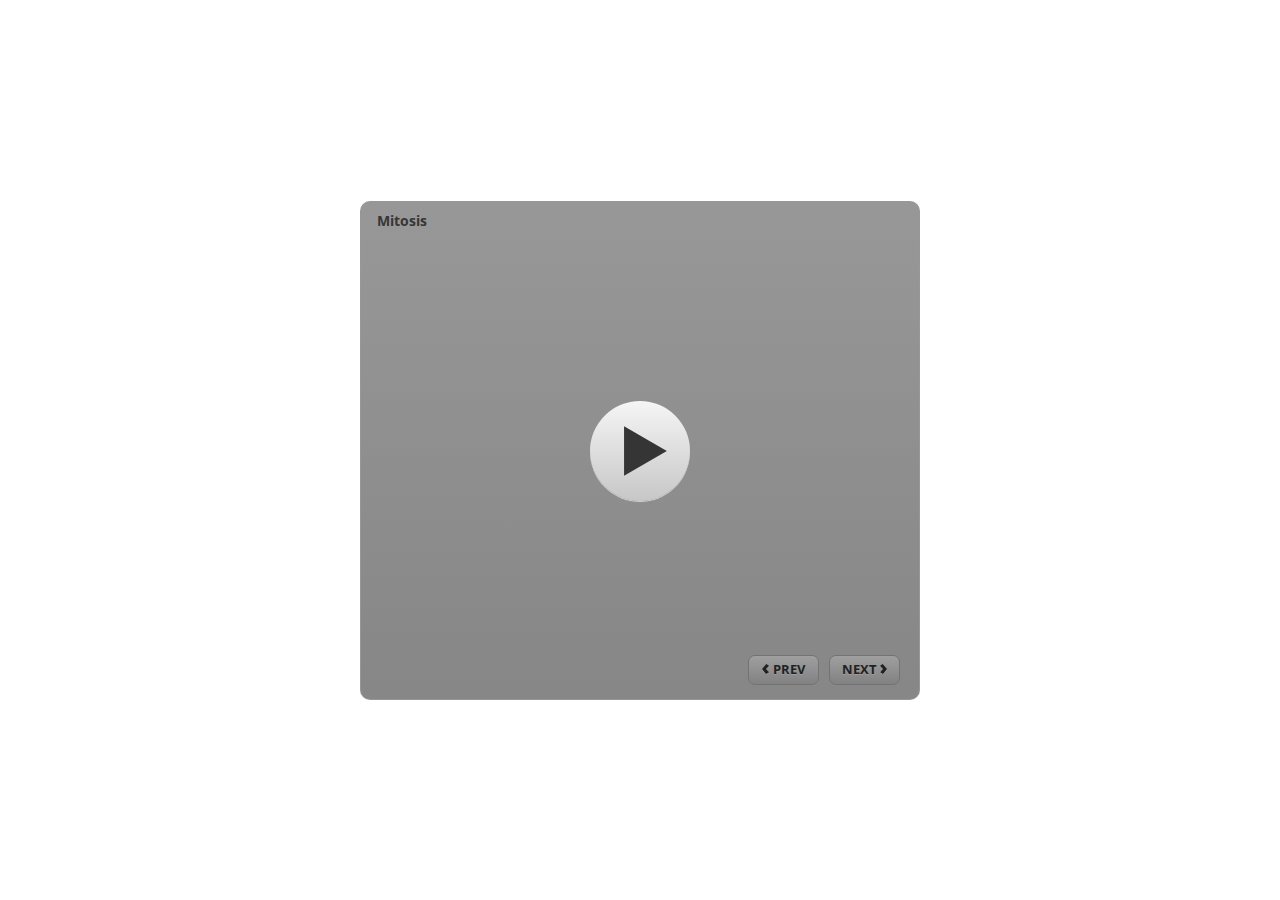
<file: index.html>
<!doctype html>
<html lang="en-US">
<head>
  <meta charset="utf-8">
  <!-- Created using Storyline 3 - http://www.articulate.com  -->
  <!-- version: 3.18.28642.0 -->
  <title>Mitosis</title>
  <meta http-equiv="x-ua-compatible" content="IE=edge"/>
  <meta name="viewport" content="width=device-width,initial-scale=1,user-scalable=no,shrink-to-fit=no,minimal-ui"/>
  <meta name="apple-mobile-web-app-capable" content="yes"/>
  <style>
    html, body { height: 100%; padding: 0; margin: 0 }
    #app { height: 100%; width: 100%; }
  </style>
  
  <script>window.THREE = { };</script>
</head>
<body style="background: #FFFFFF" class="cs-HTML theme-classic">
  <!-- 360 -->
  <script>!function(e){var i=/iPhone/i,o=/iPod/i,n=/iPad/i,t=/(?=.*\bAndroid\b)(?=.*\bMobile\b)/i,d=/Android/i,s=/(?=.*\bAndroid\b)(?=.*\bSD4930UR\b)/i,b=/(?=.*\bAndroid\b)(?=.*\b(?:KFOT|KFTT|KFJWI|KFJWA|KFSOWI|KFTHWI|KFTHWA|KFAPWI|KFAPWA|KFARWI|KFASWI|KFSAWI|KFSAWA)\b)/i,r=/IEMobile/i,h=/(?=.*\bWindows\b)(?=.*\bARM\b)/i,a=/BlackBerry/i,l=/BB10/i,p=/Opera Mini/i,f=/(CriOS|Chrome)(?=.*\bMobile\b)/i,u=/(?=.*\bFirefox\b)(?=.*\bMobile\b)/i,c=new RegExp("(?:Nexus 7|BNTV250|Kindle Fire|Silk|GT-P1000)","i"),w=function(e,i){return e.test(i)},A=function(e){var A=e||navigator.userAgent,v=A.split("[FBAN");if(void 0!==v[1]&&(A=v[0]),this.apple={phone:w(i,A),ipod:w(o,A),tablet:!w(i,A)&&w(n,A),device:w(i,A)||w(o,A)||w(n,A)},this.amazon={phone:w(s,A),tablet:!w(s,A)&&w(b,A),device:w(s,A)||w(b,A)},this.android={phone:w(s,A)||w(t,A),tablet:!w(s,A)&&!w(t,A)&&(w(b,A)||w(d,A)),device:w(s,A)||w(b,A)||w(t,A)||w(d,A)},this.windows={phone:w(r,A),tablet:w(h,A),device:w(r,A)||w(h,A)},this.other={blackberry:w(a,A),blackberry10:w(l,A),opera:w(p,A),firefox:w(u,A),chrome:w(f,A),device:w(a,A)||w(l,A)||w(p,A)||w(u,A)||w(f,A)},this.seven_inch=w(c,A),this.any=this.apple.device||this.android.device||this.windows.device||this.other.device||this.seven_inch,this.phone=this.apple.phone||this.android.phone||this.windows.phone,this.tablet=this.apple.tablet||this.android.tablet||this.windows.tablet,"undefined"==typeof window)return this},v=function(){var e=new A;return e.Class=A,e};"undefined"!=typeof module&&module.exports&&"undefined"==typeof window?module.exports=A:"undefined"!=typeof module&&module.exports&&"undefined"!=typeof window?module.exports=v():"function"==typeof define&&define.amd?define("isMobile",[],e.isMobile=v()):e.isMobile=v()}(this);
    window.isMobile.apple.tablet = window.isMobile.apple.tablet ||
      (navigator.platform === 'MacIntel' && navigator.maxTouchPoints > 1);
    window.isMobile.apple.device = window.isMobile.apple.device || window.isMobile.apple.tablet;
    window.isMobile.tablet = window.isMobile.tablet || window.isMobile.apple.tablet;
    window.isMobile.any = window.isMobile.any || window.isMobile.apple.tablet;
  </script>

  <div id="focus-sink" tabindex="-1"></div>

  <div id="preso"></div>
  <script>
    window.DS = {};
    window.globals = {
      DATA_PATH_BASE: '',
      HAS_FRAME: true,
      HAS_SLIDE: true,

      lmsPresent: false,
      tinCanPresent: false,
      cmi5Present: false,
      aoSupport: false,
      scale: 'noscale',
      captureRc: false,
      browserSize: 'optimal',
      bgColor: '#FFFFFF',
      features: '',
      themeName: 'classic',
      preloaderColor: '#FFFFFF',
      suppressAnalytics: false,
      productChannel: 'perpetual',
      publishSource: 'storyline',
      aid: '',
      cid: '332e8f2d-2228-4068-bc6c-d9b362743069',
      playerVersion: '3.18.28642.0',
      maxIosVideoElements: 10,

      
      parseParams: function(qs) {
        if (window.globals.parsedParams != null) {
          return window.globals.parsedParams;
        }
        qs = (qs || window.location.search.substr(1)).split('+').join(' ');
        var params = {},
            tokens,
            re = /[?&]?([^=]+)=([^&]*)/g;

        while (tokens = re.exec(qs)) {
          params[decodeURIComponent(tokens[1]).trim()] =
            decodeURIComponent(tokens[2]).trim();
        }
        window.globals.parsedParams = params;
        return params;
      }

    };

    (function() {

      var classTypes = [ 'desktop', 'mobile', 'phone', 'tablet' ];

      var addDeviceClasses = function(prefix, testObj) {
        var curr, i;
        for (i = 0; i < classTypes.length; i++) {
          curr = classTypes[i];
          if (testObj[curr]) {
            document.body.classList.add(prefix + curr);
          }
        }
      };

      var params = window.globals.parseParams(),
          isDevicePreview = params.devicepreview === '1',
          isPhoneOverride = params.deviceType === 'phone' || (isDevicePreview && params.phone == '1'),
          isTabletOverride = (params.deviceType === 'tablet' || isDevicePreview) && !isPhoneOverride,
          isMobileOverride = isPhoneOverride || isTabletOverride;

      var deviceView = {
        desktop: !window.isMobile.any && !isMobileOverride,
        mobile: window.isMobile.any || isMobileOverride,
        phone: isPhoneOverride || (window.isMobile.phone && !isTabletOverride),
        tablet: isTabletOverride || window.isMobile.tablet
      };

      window.globals.deviceView = deviceView;
      window.isMobile.desktop = !window.isMobile.any;
      window.isMobile.mobile = window.isMobile.any;

      addDeviceClasses('view-', deviceView);

    })();
  </script>
  
  <script src='story_content/user.js' type=text/javascript></script>
  <div class="slide-loader"></div>

  <script>
    if (window.globals.deviceView.isMobile) { var doc = document, loader = doc.body.querySelector('.slide-loader'); [ 1, 2, 3 ].forEach(function(n) { var d = doc.createElement('div'); d.style.backgroundColor = window.globals.preloaderColor; d.classList.add('mobile-loader-dot'); d.classList.add('dot' + n); loader.appendChild(d); }); }
  </script>

  <div class="mobile-load-title-overlay" style="display: none">
    <div class="mobile-load-title">Mitosis</div>
  </div>

  <div class="mobile-chrome-warning"></div>

  <script>
    
    if (window.autoSpider && window.vInterfaceObject) {
      document.querySelector('.mobile-load-title-overlay').style.display = 'none';
    }
  </script>

  

  <link rel="stylesheet" href="html5/data/css/output.min.css" data-noprefix/>
</body>
<script src="html5/lib/scripts/bootstrapper.min.js"></script>
</html>
</file>
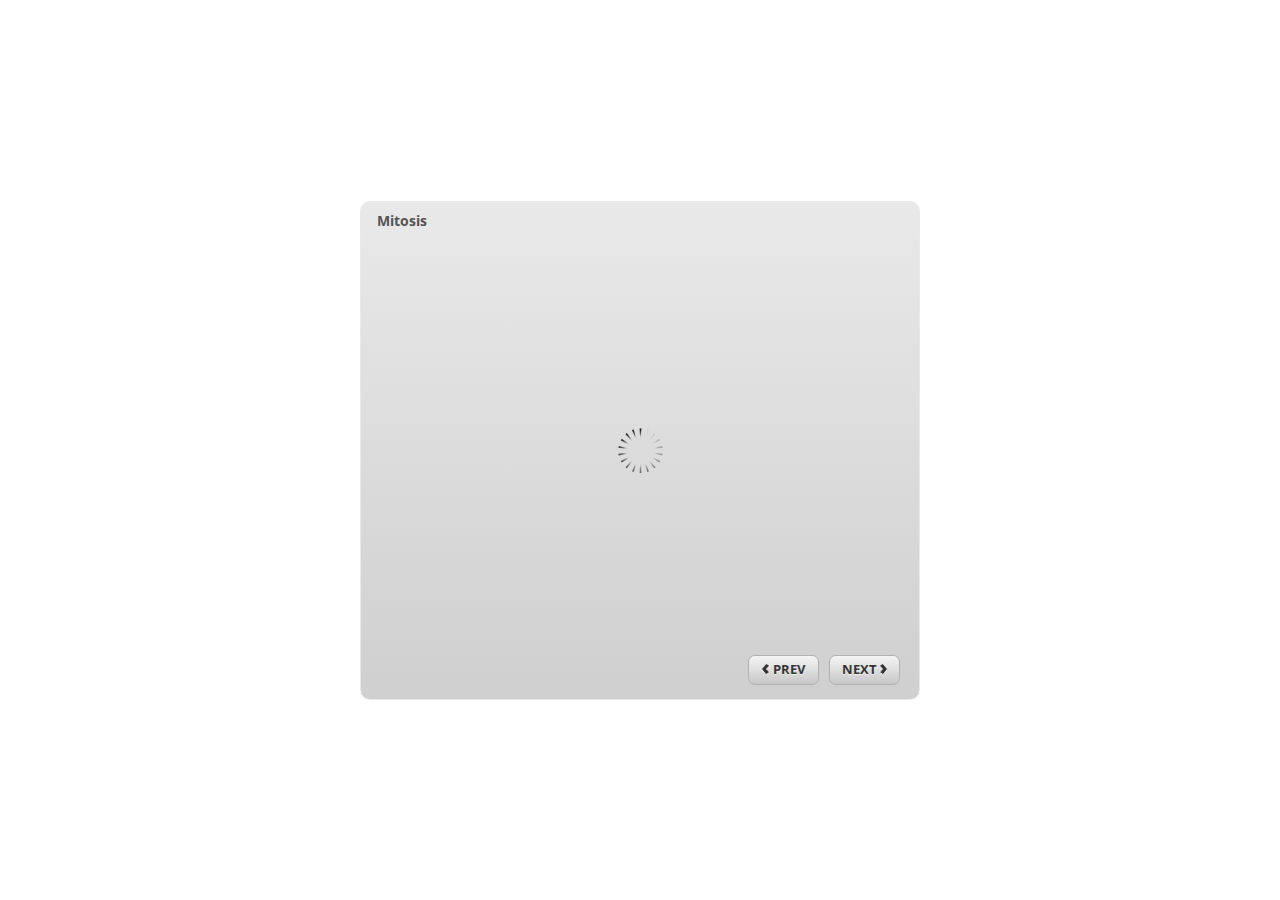
<file: index_lms.html>
<!doctype html>
<html lang="en-US">
<head>
  <meta charset="utf-8">
  <!-- Created using Storyline 3 - http://www.articulate.com  -->
  <!-- version: 3.18.28642.0 -->
  <title>Mitosis</title>
  <meta http-equiv="x-ua-compatible" content="IE=edge"/>
  <meta name="viewport" content="width=device-width,initial-scale=1,user-scalable=no,shrink-to-fit=no,minimal-ui"/>
  <meta name="apple-mobile-web-app-capable" content="yes"/>
  <style>
    html, body { height: 100%; padding: 0; margin: 0 }
    #app { height: 100%; width: 100%; }
  </style>
  <script src="lms/scormdriver.js" charset="utf-8"></script>
  <script>window.THREE = { };</script>
</head>
<body style="background: #FFFFFF" class="cs-HTML theme-classic">
  <!-- 360 -->
  <script>!function(e){var i=/iPhone/i,o=/iPod/i,n=/iPad/i,t=/(?=.*\bAndroid\b)(?=.*\bMobile\b)/i,d=/Android/i,s=/(?=.*\bAndroid\b)(?=.*\bSD4930UR\b)/i,b=/(?=.*\bAndroid\b)(?=.*\b(?:KFOT|KFTT|KFJWI|KFJWA|KFSOWI|KFTHWI|KFTHWA|KFAPWI|KFAPWA|KFARWI|KFASWI|KFSAWI|KFSAWA)\b)/i,r=/IEMobile/i,h=/(?=.*\bWindows\b)(?=.*\bARM\b)/i,a=/BlackBerry/i,l=/BB10/i,p=/Opera Mini/i,f=/(CriOS|Chrome)(?=.*\bMobile\b)/i,u=/(?=.*\bFirefox\b)(?=.*\bMobile\b)/i,c=new RegExp("(?:Nexus 7|BNTV250|Kindle Fire|Silk|GT-P1000)","i"),w=function(e,i){return e.test(i)},A=function(e){var A=e||navigator.userAgent,v=A.split("[FBAN");if(void 0!==v[1]&&(A=v[0]),this.apple={phone:w(i,A),ipod:w(o,A),tablet:!w(i,A)&&w(n,A),device:w(i,A)||w(o,A)||w(n,A)},this.amazon={phone:w(s,A),tablet:!w(s,A)&&w(b,A),device:w(s,A)||w(b,A)},this.android={phone:w(s,A)||w(t,A),tablet:!w(s,A)&&!w(t,A)&&(w(b,A)||w(d,A)),device:w(s,A)||w(b,A)||w(t,A)||w(d,A)},this.windows={phone:w(r,A),tablet:w(h,A),device:w(r,A)||w(h,A)},this.other={blackberry:w(a,A),blackberry10:w(l,A),opera:w(p,A),firefox:w(u,A),chrome:w(f,A),device:w(a,A)||w(l,A)||w(p,A)||w(u,A)||w(f,A)},this.seven_inch=w(c,A),this.any=this.apple.device||this.android.device||this.windows.device||this.other.device||this.seven_inch,this.phone=this.apple.phone||this.android.phone||this.windows.phone,this.tablet=this.apple.tablet||this.android.tablet||this.windows.tablet,"undefined"==typeof window)return this},v=function(){var e=new A;return e.Class=A,e};"undefined"!=typeof module&&module.exports&&"undefined"==typeof window?module.exports=A:"undefined"!=typeof module&&module.exports&&"undefined"!=typeof window?module.exports=v():"function"==typeof define&&define.amd?define("isMobile",[],e.isMobile=v()):e.isMobile=v()}(this);
    window.isMobile.apple.tablet = window.isMobile.apple.tablet ||
      (navigator.platform === 'MacIntel' && navigator.maxTouchPoints > 1);
    window.isMobile.apple.device = window.isMobile.apple.device || window.isMobile.apple.tablet;
    window.isMobile.tablet = window.isMobile.tablet || window.isMobile.apple.tablet;
    window.isMobile.any = window.isMobile.any || window.isMobile.apple.tablet;
  </script>

  <div id="focus-sink" tabindex="-1"></div>

  <div id="preso"></div>
  <script>
    window.DS = {};
    window.globals = {
      DATA_PATH_BASE: '',
      HAS_FRAME: true,
      HAS_SLIDE: true,

      lmsPresent: true,
      tinCanPresent: false,
      cmi5Present: false,
      aoSupport: false,
      scale: 'noscale',
      captureRc: false,
      browserSize: 'optimal',
      bgColor: '#FFFFFF',
      features: '',
      themeName: 'classic',
      preloaderColor: '#FFFFFF',
      suppressAnalytics: false,
      productChannel: 'perpetual',
      publishSource: 'storyline',
      aid: '',
      cid: '332e8f2d-2228-4068-bc6c-d9b362743069',
      playerVersion: '3.18.28642.0',
      maxIosVideoElements: 10,

      
      parseParams: function(qs) {
        if (window.globals.parsedParams != null) {
          return window.globals.parsedParams;
        }
        qs = (qs || window.location.search.substr(1)).split('+').join(' ');
        var params = {},
            tokens,
            re = /[?&]?([^=]+)=([^&]*)/g;

        while (tokens = re.exec(qs)) {
          params[decodeURIComponent(tokens[1]).trim()] =
            decodeURIComponent(tokens[2]).trim();
        }
        window.globals.parsedParams = params;
        return params;
      }

    };

    (function() {

      var classTypes = [ 'desktop', 'mobile', 'phone', 'tablet' ];

      var addDeviceClasses = function(prefix, testObj) {
        var curr, i;
        for (i = 0; i < classTypes.length; i++) {
          curr = classTypes[i];
          if (testObj[curr]) {
            document.body.classList.add(prefix + curr);
          }
        }
      };

      var params = window.globals.parseParams(),
          isDevicePreview = params.devicepreview === '1',
          isPhoneOverride = params.deviceType === 'phone' || (isDevicePreview && params.phone == '1'),
          isTabletOverride = (params.deviceType === 'tablet' || isDevicePreview) && !isPhoneOverride,
          isMobileOverride = isPhoneOverride || isTabletOverride;

      var deviceView = {
        desktop: !window.isMobile.any && !isMobileOverride,
        mobile: window.isMobile.any || isMobileOverride,
        phone: isPhoneOverride || (window.isMobile.phone && !isTabletOverride),
        tablet: isTabletOverride || window.isMobile.tablet
      };

      window.globals.deviceView = deviceView;
      window.isMobile.desktop = !window.isMobile.any;
      window.isMobile.mobile = window.isMobile.any;

      addDeviceClasses('view-', deviceView);

    })();
  </script>
  
  <script src='story_content/user.js' type=text/javascript></script>
  <div class="slide-loader"></div>

  <script>
    if (window.globals.deviceView.isMobile) { var doc = document, loader = doc.body.querySelector('.slide-loader'); [ 1, 2, 3 ].forEach(function(n) { var d = doc.createElement('div'); d.style.backgroundColor = window.globals.preloaderColor; d.classList.add('mobile-loader-dot'); d.classList.add('dot' + n); loader.appendChild(d); }); }
  </script>

  <div class="mobile-load-title-overlay" style="display: none">
    <div class="mobile-load-title">Mitosis</div>
  </div>

  <div class="mobile-chrome-warning"></div>

  <script>
    
    if (window.autoSpider && window.vInterfaceObject) {
      document.querySelector('.mobile-load-title-overlay').style.display = 'none';
    }
  </script>

  

  <link rel="stylesheet" href="html5/data/css/output.min.css" data-noprefix/>
</body>
<script src="html5/lib/scripts/bootstrapper.min.js"></script>
</html>
</file>
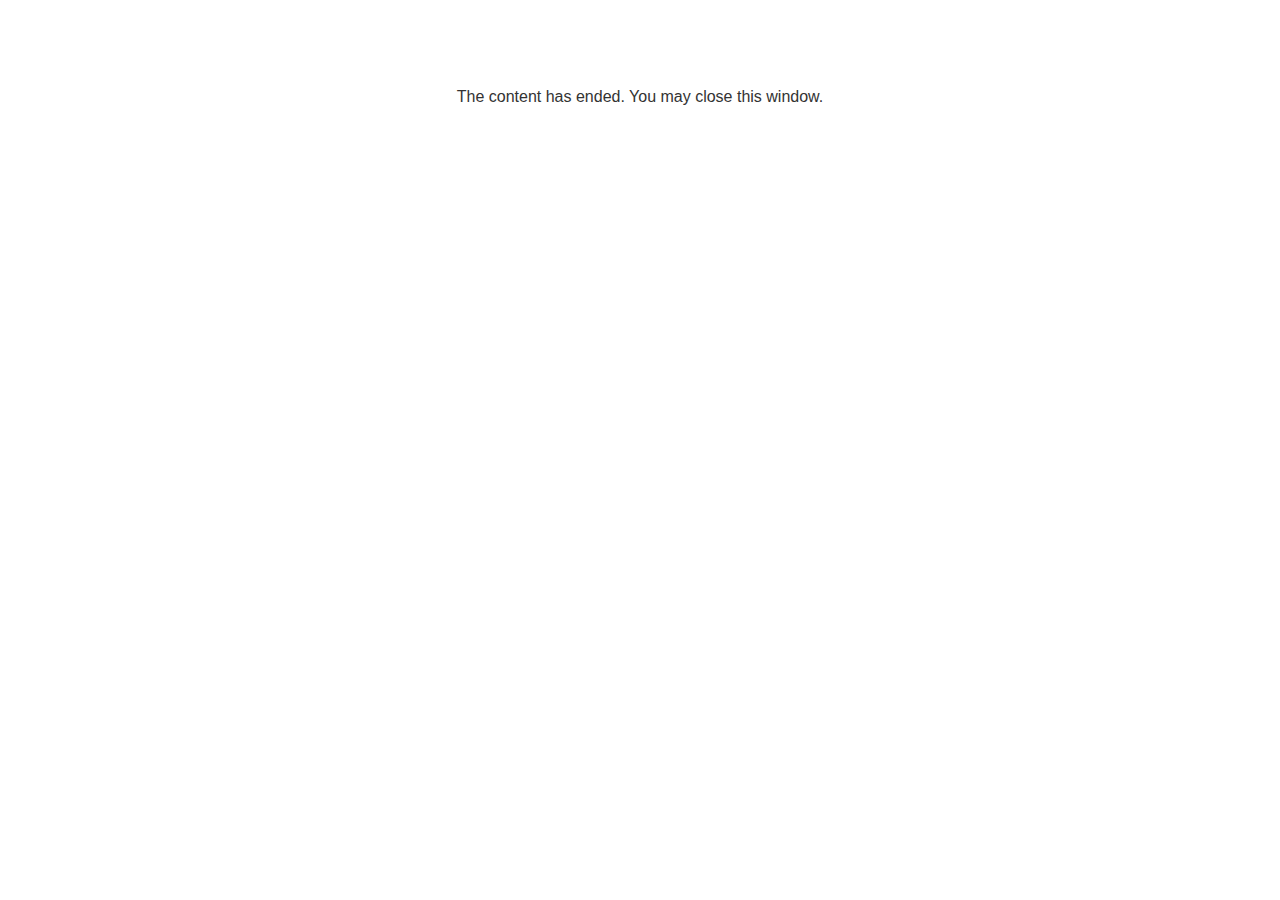
<file: lms/goodbye.html>
<!doctype html>
<html>
<body style="background-color: #ffffff;">

<p role="alert" style="color: #333333;font-family: Open Sans, articulate, tahoma, arial;font-size: medium;text-align: center;">
<br><br><br><br>
The content has ended. You may close this window.
</p>

</body>
</html>
</file>
<file: html5/data/css/output.min.css>
@font-face {
  font-family: 'Open SansBold CharsBold90CD4AFF';
  src: url('[data-uri]');
  font-style: normal;
  font-weight: normal;
}
@font-face {
  font-family: 'Open Sans Charset1_ 5vrE9B11110';
  src: url('[data-uri]');
  font-style: normal;
  font-weight: normal;
}
@font-face {
  font-family: 'Century SchoolbookBBold42340167';
  src: url('[data-uri]');
  font-style: normal;
  font-weight: normal;
}
@font-face {
  font-family: 'Arial Charset1_ 6PenIfvC4E09086';
  src: url('[data-uri]');
  font-style: normal;
  font-weight: normal;
}
@font-face {
  font-family: 'Century Schoolbook Char46A6CCFE';
  src: url('[data-uri]');
  font-style: normal;
  font-weight: normal;
}
@font-face {
  font-family: 'Century Schoolbook CharB70E8E06';
  src: url('[data-uri]');
  font-style: normal;
  font-weight: normal;
}
@font-face {
  font-family: 'Century SchoolbookBBoldD26B6D30';
  src: url('[data-uri]');
  font-style: normal;
  font-weight: normal;
}
@font-face {
  font-family: 'Arial Charset0_v8wz5YMo9EE9FF07';
  src: url('[data-uri]');
  font-style: normal;
  font-weight: normal;
}
@font-face {
  font-family: 'Open Sans Charset0_v9TY33EDE6F2';
  src: url('[data-uri]');
  font-style: normal;
  font-weight: normal;
}
@font-face {
  font-family: 'Open SansBold CharsBoldE47A47C6';
  src: url('[data-uri]');
  font-style: normal;
  font-weight: normal;
}
.cs-pxabnsnfns00000000001 .cs-infopanel  {
  box-shadow: 0 1px 0 rgba(184, 184, 184, 1);
  background: rgba(255, 255, 255, 1);
}
.cs-pxabnsnfns00000000001 .cs-infopanel .cs-link {
  color: rgba(124, 34, 128, 1);
}
.cs-pxabnsnfns00000000001 .cs-infopanel .cs-link:hover {
  color: rgba(0, 0, 238, 1);
}
.cs-pxabnsnfns00000000001 .cs-infopanel .cs-name {
  color: rgba(68, 68, 68, 1);
}
.cs-pxabnsnfns00000000001 .cs-infopanel .cs-title {
  color: rgba(153, 153, 153, 1);
}
.cs-pxabnsnfns00000000001 .cs-infopanelpopup  {
  box-shadow: 0 1px 0 rgba(184, 184, 184, 1);
  background: linear-gradient(180deg, rgba(233, 233, 233, 1) 0%, rgba(207, 207, 207, 1) 100%);
}
.cs-pxabnsnfns00000000001 .cs-infopanelpopup .cs-link {
  color: rgba(124, 34, 128, 1);
}
.cs-pxabnsnfns00000000001 .cs-infopanelpopup .cs-link:hover {
  color: rgba(0, 0, 238, 1);
}
.cs-pxabnsnfns00000000001 .cs-infopanelpopup .cs-name {
  color: rgba(68, 68, 68, 1);
}
.cs-pxabnsnfns00000000001 .cs-infopanelpopup .cs-bio {
  color: rgba(153, 153, 153, 1);
}
.cs-pxabnsnfns00000000001 .cs-timer  {
  color: rgba(85, 85, 85, 1);
}
.cs-pxabnsnfns00000000001 .cs-duration stop:first-child {
  stop-color: rgba(0, 215, 255, 1);
}
.cs-pxabnsnfns00000000001 .cs-duration stop:last-child {
  stop-color: rgba(0, 171, 255, 1);
}
.cs-pxabnsnfns00000000001 .cs-elapsed stop:first-child {
  stop-color: rgba(254, 227, 71, 1);
}
.cs-pxabnsnfns00000000001 .cs-elapsed stop:last-child {
  stop-color: rgba(252, 204, 42, 1);
}
.cs-pxabnsnfns00000000001 .cs-timer .cs-pie .cs-innerstroke {
  stroke: rgba(199, 199, 199, 1);
}
.cs-pxabnsnfns00000000001 .cs-timer .cs-pie .cs-innerborder {
  stroke: rgba(255, 255, 255, 1);
}
.cs-pxabnsnfns00000000001 .cs-window  {
  box-shadow: 0 8px 5px rgba(0, 0, 0, 0.2);
  border-color: rgba(234, 234, 234, 1);
  background: rgba(243, 243, 243, 1);
  color: rgba(85, 85, 85, 1);
}
.cs-pxabnsnfns00000000001 .cs-window .cs-diva {
  border-color: rgba(247, 247, 247, 1);
}
.cs-pxabnsnfns00000000001 .cs-window .cs-divb {
  border-color: rgba(211, 211, 211, 1);
}
.cs-pxabnsnfns00000000001 .cs-editor .cs-editor-slide {
  color: rgba(85, 85, 85, 1);
}
.cs-pxabnsnfns00000000001 .cs-editor .cs-editor-html {
  color: rgba(68, 68, 68, 1);
}
.cs-pxabnsnfns00000000001 .cs-editor .cs-editor-button {
  text-shadow: 0 1px 0 rgba(240, 240, 240, 1);
  color: rgba(53, 53, 53, 1);
  border-color: rgba(177, 177, 177, 1);
  background: linear-gradient(180deg, rgba(245, 245, 245, 1) 0%, rgba(199, 199, 199, 1) 100%);
}
.cs-pxabnsnfns00000000001 .cs-editor .cs-editor-button:hover {
  background: linear-gradient(180deg, rgba(242, 242, 242, 1) 0%, rgba(175, 175, 175, 1) 100%);
}
.cs-pxabnsnfns00000000001 .cs-editor .cs-editor-button:active {
  background: linear-gradient(180deg, rgba(199, 199, 199, 1) 0%, rgba(244, 244, 244, 1) 100%);
}
.cs-pxabnsnfns00000000001 .cs-listitem  {
  color: rgba(53, 53, 53, 1);
  border-color: rgba(223, 223, 223, 1);
}
.cs-pxabnsnfns00000000001 .cs-listitem.cs-viewed {
  color: rgba(144, 144, 144, 1);
}
.cs-pxabnsnfns00000000001 .cs-listitem.cs-selected {
  color: rgba(53, 53, 53, 1);
  background: rgba(192, 226, 241, 1);
}
.cs-pxabnsnfns00000000001 .cs-listitem.cs-selected:hover {
  background: rgba(192, 226, 241, 1);
}
.cs-pxabnsnfns00000000001 .cs-listitem.cs-selected.hover {
  background: rgba(192, 226, 241, 1);
}
.cs-pxabnsnfns00000000001 .cs-listitem.cs-selected:focus {
  background: rgba(192, 226, 241, 1);
}
.cs-pxabnsnfns00000000001 .cs-listitem .cs-icon-carrot {
  fill: rgba(53, 53, 53, 1);
}
.cs-pxabnsnfns00000000001 .cs-listitem .cs-icon-carrot .cs-shadow {
  fill: rgba(255, 255, 255, 1);
}
.cs-pxabnsnfns00000000001 .cs-listitem:hover {
  background: rgba(230, 230, 230, 1);
}
.cs-pxabnsnfns00000000001 .cs-listitem.hover {
  background: rgba(230, 230, 230, 1);
}
.cs-pxabnsnfns00000000001 .cs-listitem:focus {
  background: rgba(230, 230, 230, 1);
}
.cs-pxabnsnfns00000000001 .cs-glossary  {
  color: rgba(53, 53, 53, 1);
}
.cs-pxabnsnfns00000000001 .cs-glossary .cs-scrolling-panel {
  background: rgba(231, 231, 231, 1);
}
.cs-pxabnsnfns00000000001 .cs-glossary .cs-term.cs-selected .cs-choice-list-trigger {
  color: rgba(53, 53, 53, 1);
  background: rgba(192, 226, 241, 1);
}
.cs-pxabnsnfns00000000001 .cs-glossary .cs-term.cs-selected .cs-choice-list-trigger:focus {
  color: rgba(53, 53, 53, 1);
  background: rgba(192, 226, 241, 1);
}
.cs-pxabnsnfns00000000001 .cs-glossary .cs-term:hover .cs-choice-list-trigger {
  background: rgba(230, 230, 230, 1);
}
.cs-pxabnsnfns00000000001 .cs-glossary .cs-term.hover .cs-choice-list-trigger {
  background: rgba(230, 230, 230, 1);
}
.cs-pxabnsnfns00000000001 .cs-glossary .cs-term .cs-choice-list-trigger:focus {
  background: rgba(230, 230, 230, 1);
}
.cs-pxabnsnfns00000000001 .cs-glossary .cs-diva {
  border-color: rgba(226, 226, 226, 1);
}
.cs-pxabnsnfns00000000001 .cs-glossary .cs-divb {
  border-color: rgba(226, 226, 226, 1);
}
.cs-pxabnsnfns00000000001 .cs-glossary .cs-divc {
  border-color: rgba(250, 250, 250, 1);
}
.cs-pxabnsnfns00000000001 .cs-glossary .cs-heading {
  color: rgba(68, 68, 68, 1);
}
.cs-pxabnsnfns00000000001 .cs-resource .cs-separator {
  border-color: rgba(224, 224, 224, 1);
}
.cs-pxabnsnfns00000000001 .cs-outline  {
  color: rgba(68, 68, 68, 1);
}
.cs-pxabnsnfns00000000001 .cs-outline .cs-diva {
  border-color: rgba(198, 198, 198, 1);
}
.cs-pxabnsnfns00000000001 .cs-outline .cs-divb {
  border-color: rgba(249, 249, 249, 1);
}
.cs-pxabnsnfns00000000001 .cs-outline .cs-divc {
  border-color: rgba(225, 225, 225, 1);
}
.cs-pxabnsnfns00000000001 .cs-outline .cs-search-filter:hover {
  color: rgba(0, 0, 238, 1);
}
.cs-pxabnsnfns00000000001 .cs-outline .cs-search-filter.hover {
  color: rgba(0, 0, 238, 1);
}
.cs-pxabnsnfns00000000001 .cs-transcript  {
  color: rgba(68, 68, 68, 1);
}
.cs-pxabnsnfns00000000001 .cs-transcript .cs-div {
  border-color: rgba(225, 225, 225, 1);
}
.cs-pxabnsnfns00000000001 .cs-tabs:not(.topmenu-item) {
  color: rgba(85, 85, 85, 1);
}
.cs-pxabnsnfns00000000001 .cs-tabs .cs-inner-button:not(.topmenu-item) {
  text-shadow: 0 1px 0 rgba(240, 240, 240, 1);
}
.cs-pxabnsnfns00000000001 .cs-tabs:hover:not(.topmenu-item) {
  color: rgba(51, 51, 51, 1);
}
.cs-pxabnsnfns00000000001 .cs-tabs.cs-selected {
  background: rgba(243, 243, 243, 1);
  color: rgba(51, 51, 51, 1);
}
.cs-pxabnsnfns00000000001 .cs-seekcontrol  {
  background: linear-gradient(180deg, rgba(245, 245, 245, 1) 0%, rgba(199, 199, 199, 1) 100%);
  border-color: rgba(177, 177, 177, 1);
}
.cs-pxabnsnfns00000000001 .cs-seekcontrol .cs-button:hover .cs-icon {
  fill: rgba(85, 85, 85, 1);
}
.cs-pxabnsnfns00000000001 .cs-seekcontrol .cs-button.hover .cs-icon {
  fill: rgba(85, 85, 85, 1);
}
.cs-pxabnsnfns00000000001 .cs-seekcontrol .cs-button .cs-icon-shadow {
  fill: rgba(240, 240, 240, 1);
}
.cs-pxabnsnfns00000000001 .cs-seekcontrol .cs-button .cs-icon {
  fill: rgba(45, 45, 45, 1);
}
.cs-pxabnsnfns00000000001 .cs-seekcontrol .cs-seek .cs-fill {
  background: rgba(255, 255, 255, 1);
}
.cs-pxabnsnfns00000000001 .cs-seekcontrol .cs-seek {
  background: rgba(231, 231, 231, 1);
  border-color: rgba(184, 184, 184, 1);
}
.cs-pxabnsnfns00000000001 .cs-searchinput .cs-input {
  color: rgba(138, 138, 138, 1);
  border-color: rgba(173, 173, 173, 1);
  background: rgba(223, 223, 223, 1);
}
.cs-pxabnsnfns00000000001 .cs-searchinput .cs-input:focus {
  color: rgba(51, 51, 51, 1);
  background: rgba(250, 250, 250, 1);
}
.cs-pxabnsnfns00000000001 .cs-searchinput .cs-input:hover {
  box-shadow: inset 0 0 1px 0 rgba(107, 248, 255, 1);
}
.cs-pxabnsnfns00000000001 .cs-searchinput .cs-input.hover {
  box-shadow: inset 0 0 1px 0 rgba(107, 248, 255, 1);
}
.cs-pxabnsnfns00000000001 .cs-searchinput .cs-button .cs-icon {
  fill: rgba(138, 138, 138, 1);
}
.cs-pxabnsnfns00000000001 .cs-searchinput .cs-button:hover {
  fill: linear-gradient(180deg, rgba(245, 245, 245, 1) 0%, rgba(199, 199, 199, 1) 100%);
}
.cs-pxabnsnfns00000000001 .cs-searchinput .cs-button.hover {
  fill: linear-gradient(180deg, rgba(245, 245, 245, 1) 0%, rgba(199, 199, 199, 1) 100%);
}
.cs-pxabnsnfns00000000001 .cs-menu  {
  box-shadow: 0 1px 0 rgba(184, 184, 184, 1);
  background: rgba(243, 243, 243, 1);
}
.cs-pxabnsnfns00000000001 .cs-topmenu-item.active .cs-tab {
  background: rgba(243, 243, 243, 1);
}
.cs-pxabnsnfns00000000001 .cs-logo  {
  box-shadow: 0 1px 0 rgba(184, 184, 184, 1);
  background: rgba(255, 255, 255, 1);
}
.cs-pxabnsnfns00000000001 .cs-checkbox  {
  color: rgba(68, 68, 68, 1);
}
.cs-pxabnsnfns00000000001 .cs-checkbox:hover {
  border-color: rgba(107, 248, 255, 1);
}
.cs-pxabnsnfns00000000001 .cs-checkbox.hover {
  border-color: rgba(107, 248, 255, 1);
}
.cs-pxabnsnfns00000000001 .cs-checkbox .cs-box {
  color: rgba(255, 255, 255, 1);
  border-color: rgba(184, 184, 184, 1);
}
.cs-pxabnsnfns00000000001 .cs-checkbox .cs-box:checked::after {
  color: rgba(51, 204, 0, 1);
}
.cs-pxabnsnfns00000000001 .cs-checkbox .cs-box.checked.after {
  color: rgba(51, 204, 0, 1);
}
.cs-pxabnsnfns00000000001 .cs-button  {
  text-shadow: 0 1px 0 rgba(240, 240, 240, 1);
  color: rgba(53, 53, 53, 1);
  border-color: rgba(177, 177, 177, 1);
  background: linear-gradient(180deg, rgba(245, 245, 245, 1) 0%, rgba(199, 199, 199, 1) 100%);
  box-shadow: 0 1px 0 rgba(207, 207, 207, 1);
}
.cs-pxabnsnfns00000000001 .cs-button .cs-icon {
  fill: rgba(53, 53, 53, 1);
}
.cs-pxabnsnfns00000000001 .cs-button .cs-icon-shadow {
  fill: rgba(240, 240, 240, 1);
}
.cs-pxabnsnfns00000000001 .cs-button:hover {
  background: linear-gradient(180deg, rgba(242, 242, 242, 1) 0%, rgba(175, 175, 175, 1) 100%);
}
.cs-pxabnsnfns00000000001 .cs-button.hover {
  background: linear-gradient(180deg, rgba(242, 242, 242, 1) 0%, rgba(175, 175, 175, 1) 100%);
}
.cs-pxabnsnfns00000000001 .cs-button:active {
  background: linear-gradient(180deg, rgba(199, 199, 199, 1) 0%, rgba(244, 244, 244, 1) 100%);
}
.cs-pxabnsnfns00000000001 .cs-button.cs-disabled:hover {
  background: linear-gradient(180deg, rgba(245, 245, 245, 1) 0%, rgba(199, 199, 199, 1) 100%);
}
.cs-pxabnsnfns00000000001 .cs-button.cs-disabled.hover {
  background: linear-gradient(180deg, rgba(245, 245, 245, 1) 0%, rgba(199, 199, 199, 1) 100%);
}
.cs-pxabnsnfns00000000001 .cs-button.cs-disabled:active {
  background: linear-gradient(180deg, rgba(245, 245, 245, 1) 0%, rgba(199, 199, 199, 1) 100%);
}
.cs-pxabnsnfns00000000001 .cs-button.cs-volume:hover {
  background: linear-gradient(180deg, rgba(245, 245, 245, 1) 0%, rgba(199, 199, 199, 1) 100%);
}
.cs-pxabnsnfns00000000001 .cs-button.cs-volume.hover {
  background: linear-gradient(180deg, rgba(245, 245, 245, 1) 0%, rgba(199, 199, 199, 1) 100%);
}
.cs-pxabnsnfns00000000001 .cs-button.cs-volume:active {
  background: linear-gradient(180deg, rgba(245, 245, 245, 1) 0%, rgba(199, 199, 199, 1) 100%);
}
.cs-pxabnsnfns00000000001.cs-base  {
  color: rgba(85, 85, 85, 1);
  border-color: rgba(233, 233, 233, 1);
  background: linear-gradient(180deg, rgba(233, 233, 233, 1) 0%, rgba(207, 207, 207, 1) 100%);
}
.cs-pxabnsnfns00000000001.cs-base .cs-separator .cs-diva {
  background: rgba(211, 211, 211, 1);
}
.cs-pxabnsnfns00000000001.cs-base .cs-separator .cs-divb {
  background: rgba(247, 247, 247, 1);
}
.cs-pxabnsnfns00000000001.cs-base .cs-topmenu-item.active .cs-tab {
  border-color: rgba(211, 211, 211, 1);
}
.cs-pxabnsnfns00000000001.cs-base .cs-topmenu-item.active .cs-panel {
  border-color: rgba(211, 211, 211, 1);
}
.cs-pxabnsnfns00000000001.cs-base .cs-left {
  background: linear-gradient(180deg, rgba(219, 219, 219, 1) 0%, rgba(195, 195, 195, 1) 100%);
}
.cs-pxabnsnfns00000000001.cs-base .cs-area-primary .cs-slide-container {
  background: linear-gradient(180deg, rgba(233, 233, 233, 1) 0%, rgba(207, 207, 207, 1) 100%);
}
.cs-pxabnsnfns00000000001 .cs-volume::-moz-range-thumb {
  border-color: rgba(165, 165, 165, 1);
  box-shadow: inset 0 0 1px 0 rgba(212, 212, 212, 1);
  background: rgba(200, 200, 200, 1);
}
.cs-pxabnsnfns00000000001 .cs-volume::-ms-thumb {
  border-color: rgba(165, 165, 165, 1);
  box-shadow: inset 0 0 1px 0 rgba(212, 212, 212, 1);
  background: rgba(200, 200, 200, 1);
}
.cs-pxabnsnfns00000000001 .cs-volume::-webkit-slider-thumb {
  border-color: rgba(165, 165, 165, 1);
  box-shadow: inset 0 0 1px 0 rgba(212, 212, 212, 1);
  background: rgba(200, 200, 200, 1);
}
.cs-pxabnsnfns00000000001 .cs-volume::-moz-range-track {
  border-color: rgba(242, 242, 242, 1);
  background: linear-gradient(180deg, rgba(188, 188, 188, 1) 0%, rgba(188, 188, 188, 1) 50.196%, rgba(195, 195, 195, 1) 100%);
}
.cs-pxabnsnfns00000000001 .cs-volume::-ms-track {
  border-color: rgba(242, 242, 242, 1);
  background: linear-gradient(180deg, rgba(188, 188, 188, 1) 0%, rgba(188, 188, 188, 1) 50.196%, rgba(195, 195, 195, 1) 100%);
}
.cs-pxabnsnfns00000000001 .cs-volume::-webkit-slider-runnable-track {
  border-color: rgba(242, 242, 242, 1);
  background: linear-gradient(180deg, rgba(188, 188, 188, 1) 0%, rgba(188, 188, 188, 1) 50.196%, rgba(195, 195, 195, 1) 100%);
}
body.show-focus .tab-focus-box {
  border-color: rgba(255, 255, 0, 1);
}
.skipnav {
  border-color: rgba(255, 255, 0, 1);
}
.fn-npnxnanbsnfns00000000001 {
  font-family: 'Open SansD6FFC9F9';
  -webkit-font-variant-ligatures: no-common-ligatures;
  font-variant-ligatures: no-common-ligatures;
}
.fn-pxabnsnfns00000000001 {
  font-family: 'Open SansD6FFC9F9';
  -webkit-font-variant-ligatures: no-common-ligatures;
  font-variant-ligatures: no-common-ligatures;
}
.fn-npxnabnsnfns00000000001 {
  font-family: 'Open SansD6FFC9F9';
  -webkit-font-variant-ligatures: no-common-ligatures;
  font-variant-ligatures: no-common-ligatures;
}
.fn-npnxnanbnsnfns00000000001 {
  font-family: 'Open SansD6FFC9F9';
  -webkit-font-variant-ligatures: no-common-ligatures;
  font-variant-ligatures: no-common-ligatures;
}
.fn-pxabnsnfns00000000000 {
  font-family: 'Open SansD6FFC9F9';
  -webkit-font-variant-ligatures: no-common-ligatures;
  font-variant-ligatures: no-common-ligatures;
}
@font-face {
  font-family: 'Open SansD6FFC9F9';
  src: url('[data-uri]');
  font-style: normal;
  font-weight: bold;
}
@font-face {
  font-family: 'Open SansD6FFC9F9';
  src: url('[data-uri]');
  font-style: normal;
  font-weight: normal;
}
.cs-InvalidPromptSlide .cs-5WpoYHMuDnR-InvalidPromptSlide-btn0 {
  color: rgba(53, 53, 53, 1);
  border-color: rgba(177, 177, 177, 1);
  background: linear-gradient(180deg, rgba(245, 245, 245, 1) 0%, rgba(199, 199, 199, 1) 100%);
  text-shadow: 0 1px 0 rgba(240, 240, 240, 1);
}
.cs-InvalidPromptSlide .cs-5WpoYHMuDnR-InvalidPromptSlide-btn0 .cs-html {
  color: rgba(68, 68, 68, 1);
}
.cs-InvalidPromptSlide .cs-5WpoYHMuDnR-InvalidPromptSlide-btn0 .cs-slide {
  border-color: rgba(85, 85, 85, 1);
}
.cs-InvalidPromptSlide .cs-5WpoYHMuDnR-InvalidPromptSlide-btn0:hover {
  background: linear-gradient(180deg, rgba(242, 242, 242, 1) 0%, rgba(175, 175, 175, 1) 100%);
}
.cs-InvalidPromptSlide .cs-5WpoYHMuDnR-InvalidPromptSlide-btn0:active {
  background: linear-gradient(180deg, rgba(199, 199, 199, 1) 0%, rgba(244, 244, 244, 1) 100%);
}
.cs-PrintPromptSlide .cs-5WpoYHMuDnR-PrintPromptSlide-btn0 {
  color: rgba(53, 53, 53, 1);
  border-color: rgba(177, 177, 177, 1);
  background: linear-gradient(180deg, rgba(245, 245, 245, 1) 0%, rgba(199, 199, 199, 1) 100%);
  text-shadow: 0 1px 0 rgba(240, 240, 240, 1);
}
.cs-PrintPromptSlide .cs-5WpoYHMuDnR-PrintPromptSlide-btn0 .cs-html {
  color: rgba(68, 68, 68, 1);
}
.cs-PrintPromptSlide .cs-5WpoYHMuDnR-PrintPromptSlide-btn0 .cs-slide {
  border-color: rgba(85, 85, 85, 1);
}
.cs-PrintPromptSlide .cs-5WpoYHMuDnR-PrintPromptSlide-btn0:hover {
  background: linear-gradient(180deg, rgba(242, 242, 242, 1) 0%, rgba(175, 175, 175, 1) 100%);
}
.cs-PrintPromptSlide .cs-5WpoYHMuDnR-PrintPromptSlide-btn0:active {
  background: linear-gradient(180deg, rgba(199, 199, 199, 1) 0%, rgba(244, 244, 244, 1) 100%);
}
.cs-ScrollPromptSlide .cs-5WpoYHMuDnR-ScrollPromptSlide-btn0 {
  color: rgba(53, 53, 53, 1);
  border-color: rgba(177, 177, 177, 1);
  background: linear-gradient(180deg, rgba(245, 245, 245, 1) 0%, rgba(199, 199, 199, 1) 100%);
  text-shadow: 0 1px 0 rgba(240, 240, 240, 1);
}
.cs-ScrollPromptSlide .cs-5WpoYHMuDnR-ScrollPromptSlide-btn0 .cs-html {
  color: rgba(68, 68, 68, 1);
}
.cs-ScrollPromptSlide .cs-5WpoYHMuDnR-ScrollPromptSlide-btn0 .cs-slide {
  border-color: rgba(85, 85, 85, 1);
}
.cs-ScrollPromptSlide .cs-5WpoYHMuDnR-ScrollPromptSlide-btn0:hover {
  background: linear-gradient(180deg, rgba(242, 242, 242, 1) 0%, rgba(175, 175, 175, 1) 100%);
}
.cs-ScrollPromptSlide .cs-5WpoYHMuDnR-ScrollPromptSlide-btn0:active {
  background: linear-gradient(180deg, rgba(199, 199, 199, 1) 0%, rgba(244, 244, 244, 1) 100%);
}
.cs-ResumePromptSlide .cs-5WpoYHMuDnR-ResumePromptSlide-btn0 {
  color: rgba(53, 53, 53, 1);
  border-color: rgba(177, 177, 177, 1);
  background: linear-gradient(180deg, rgba(245, 245, 245, 1) 0%, rgba(199, 199, 199, 1) 100%);
  text-shadow: 0 1px 0 rgba(240, 240, 240, 1);
}
.cs-ResumePromptSlide .cs-5WpoYHMuDnR-ResumePromptSlide-btn0 .cs-html {
  color: rgba(68, 68, 68, 1);
}
.cs-ResumePromptSlide .cs-5WpoYHMuDnR-ResumePromptSlide-btn0 .cs-slide {
  border-color: rgba(85, 85, 85, 1);
}
.cs-ResumePromptSlide .cs-5WpoYHMuDnR-ResumePromptSlide-btn0:hover {
  background: linear-gradient(180deg, rgba(242, 242, 242, 1) 0%, rgba(175, 175, 175, 1) 100%);
}
.cs-ResumePromptSlide .cs-5WpoYHMuDnR-ResumePromptSlide-btn0:active {
  background: linear-gradient(180deg, rgba(199, 199, 199, 1) 0%, rgba(244, 244, 244, 1) 100%);
}
.cs-ResumePromptSlide .cs-5WpoYHMuDnR-ResumePromptSlide-btn1 {
  color: rgba(53, 53, 53, 1);
  border-color: rgba(177, 177, 177, 1);
  background: linear-gradient(180deg, rgba(245, 245, 245, 1) 0%, rgba(199, 199, 199, 1) 100%);
  text-shadow: 0 1px 0 rgba(240, 240, 240, 1);
}
.cs-ResumePromptSlide .cs-5WpoYHMuDnR-ResumePromptSlide-btn1 .cs-html {
  color: rgba(68, 68, 68, 1);
}
.cs-ResumePromptSlide .cs-5WpoYHMuDnR-ResumePromptSlide-btn1 .cs-slide {
  border-color: rgba(85, 85, 85, 1);
}
.cs-ResumePromptSlide .cs-5WpoYHMuDnR-ResumePromptSlide-btn1:hover {
  background: linear-gradient(180deg, rgba(242, 242, 242, 1) 0%, rgba(175, 175, 175, 1) 100%);
}
.cs-ResumePromptSlide .cs-5WpoYHMuDnR-ResumePromptSlide-btn1:active {
  background: linear-gradient(180deg, rgba(199, 199, 199, 1) 0%, rgba(244, 244, 244, 1) 100%);
}
.cs-ExternalInterfaceErrorSlide .cs-buttonOK {
  color: rgba(53, 53, 53, 1);
  border-color: rgba(177, 177, 177, 1);
  background: linear-gradient(180deg, rgba(245, 245, 245, 1) 0%, rgba(199, 199, 199, 1) 100%);
  text-shadow: 0 1px 0 rgba(240, 240, 240, 1);
}
.cs-ExternalInterfaceErrorSlide .cs-buttonOK .cs-html {
  color: rgba(68, 68, 68, 1);
}
.cs-ExternalInterfaceErrorSlide .cs-buttonOK .cs-slide {
  border-color: rgba(85, 85, 85, 1);
}
.cs-ExternalInterfaceErrorSlide .cs-buttonOK:hover {
  background: linear-gradient(180deg, rgba(242, 242, 242, 1) 0%, rgba(175, 175, 175, 1) 100%);
}
.cs-ExternalInterfaceErrorSlide .cs-buttonOK:active {
  background: linear-gradient(180deg, rgba(199, 199, 199, 1) 0%, rgba(244, 244, 244, 1) 100%);
}
</file>
